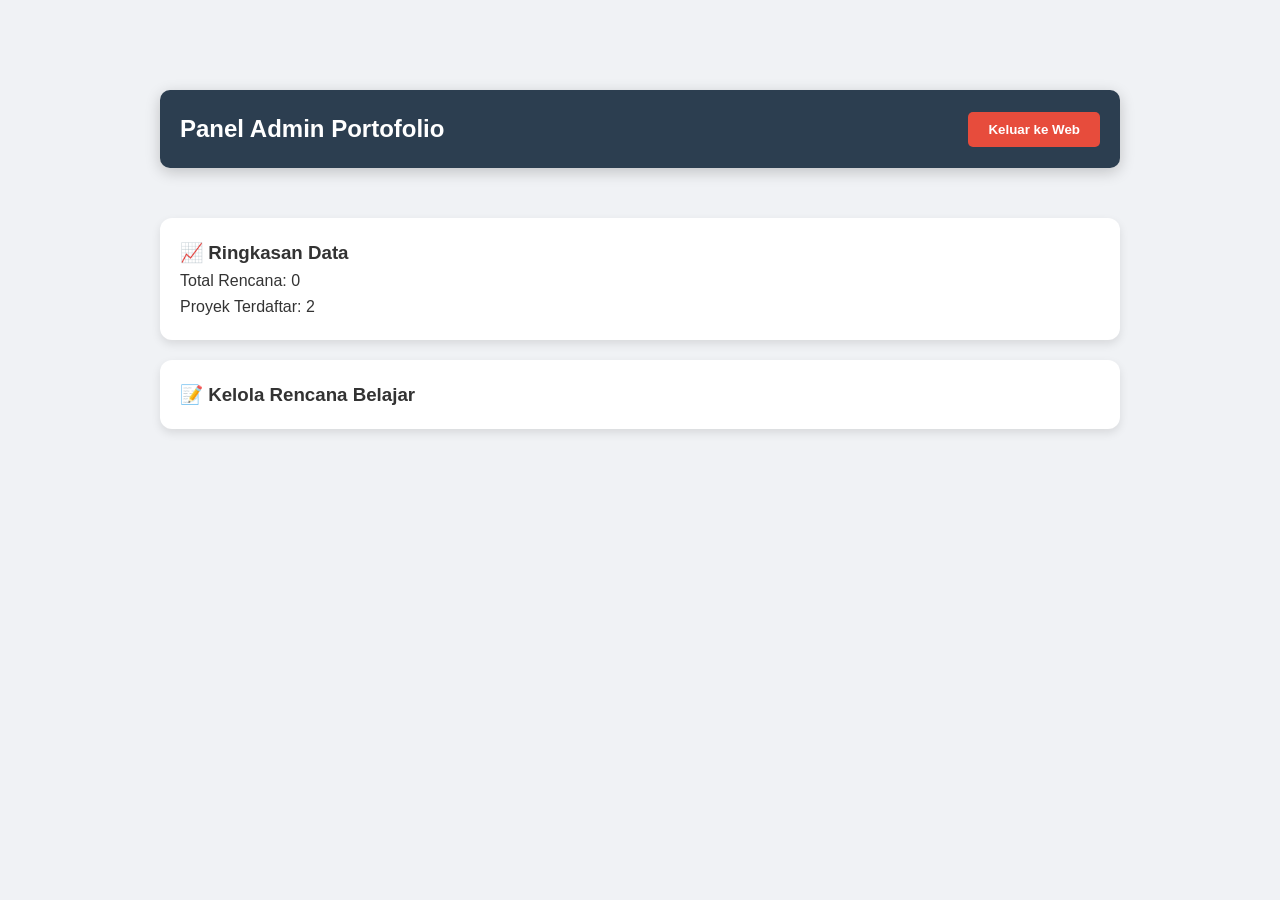
<file: admin.html>
<!DOCTYPE html>
<html lang="id">
<head>
    <meta charset="UTF-8">
    <meta name="viewport" content="width=device-width, initial-scale=1.0">
    <title>Admin Dashboard - Portofolio</title>
    <link rel="stylesheet" href="style.css">
    <style>
        .admin-container { max-width: 1000px; margin: 50px auto; padding: 20px; }
        .admin-card { background: white; padding: 20px; border-radius: 12px; box-shadow: 0 4px 10px rgba(0,0,0,0.1); margin-bottom: 20px; }
        .btn-logout { background: #e74c3c; color: white; border: none; padding: 10px 20px; border-radius: 5px; cursor: pointer; }
    </style>
</head>
<body style="background-color: #f0f2f5;">
    <div class="admin-container">
        <header style="flex-direction: row; justify-content: space-between; padding: 20px;">
            <h2>Panel Admin Portofolio</h2>
            <button class="btn-logout" onclick="location.href='index.html'">Keluar ke Web</button>
        </header>

        <div class="admin-card">
            <h3>📈 Ringkasan Data</h3>
            <p>Total Rencana: <span id="total-rencana">0</span></p>
            <p>Proyek Terdaftar: <span id="total-proyek">2</span></p>
        </div>

        <div class="admin-card">
            <h3>📝 Kelola Rencana Belajar</h3>
            <div id="admin-list-rencana">
                </div>
        </div>
    </div>

    <script src="admin.js"></script>
</body>
</html>
</file>
<file: style.css>
/* ==========================================
   1. BASE & RESET
========================================== */
html {
    scroll-behavior: smooth;
  }
  
  * {
    box-sizing: border-box;
    margin: 0;
    padding: 0;
  }
  
  body {
    font-family: "Segoe UI", Tahoma, Geneva, Verdana, sans-serif;
    background-color: #f4f4f4;
    color: #333;
    line-height: 1.6;
    padding: 20px;
    transition: background 0.3s, color 0.3s;
  }
  
  /* ==========================================
     2. LAYOUT & CONTAINER
  ========================================== */
  header {
    background-color: #2c3e50;
    color: white;
    padding: 40px 20px;
    text-align: center;
    border-radius: 10px;
    margin-bottom: 50px;
  
    display: flex;
    flex-direction: column;
    align-items: center;
    gap: 15px;
  
    position: relative;
    box-shadow: 0 4px 15px rgba(0, 0, 0, 0.2);
  }
  
  .section-fullwidth,
  #quote-area {
    width: 100%;
    max-width: 1400px;
    margin: 60px auto;
    background-color: white;
    padding: 60px 20px;
    border-radius: 15px;
    text-align: center;
  
    border-left: none !important;
    box-shadow: 0 4px 15px rgba(0, 0, 0, 0.05);
    transition: transform 0.3s ease, box-shadow 0.3s ease;
  }
  
  .section-fullwidth:hover,
  #quote-area:hover {
    transform: translateY(-5px);
    box-shadow: 0 10px 25px rgba(0, 0, 0, 0.1);
  }
  
  #tentang {
    border-bottom: 5px solid #3498db;
  }
  
  #quote-area {
    border-bottom: 5px solid #e74c3c;
  }
  
  .inner-content {
    max-width: 800px;
    margin: 0 auto;
  }
  
  #profil-card {
    text-align: center;
  }
  
  /* Grid */
  .container {
    display: grid;
    grid-template-columns: repeat(auto-fit, minmax(350px, 1fr));
    gap: 25px;
    max-width: 1400px;
    margin: 60px auto;
    padding: 0 20px;
  }
  
  section {
    background-color: white;
    padding: 25px;
    border-left: 5px solid #3498db;
    border-radius: 8px;
  
    display: flex;
    flex-direction: column;
  
    box-shadow: 0 4px 6px rgba(0, 0, 0, 0.05);
    transition: all 0.3s ease;
  }
  
  section:hover {
    transform: translateY(-10px);
    box-shadow: 0 15px 30px rgba(0, 0, 0, 0.1);
    border-left-color: #2ecc71;
  }
  
  /* ==========================================
     3. COMPONENTS
  ========================================== */
  
  /* Profile */
  .profile-img {
    width: 150px;
    height: 150px;
    object-fit: cover;
    border-radius: 50%;
    border: 4px solid #3498db;
    margin: 20px auto;
    display: block;
    transition: transform 0.3s ease;
  }
  
  .profile-img:hover {
    transform: scale(1.05) rotate(3deg);
  }
  
  /* Bio */
  .bio-text p {
    text-align: center;
    max-width: 850px;
    margin: 0 auto 20px;
    font-size: 1.1rem;
  }
  
  .bio-text p:first-child {
    font-size: 1.1rem;
  }
  
  .dark-theme .bio-text p {
    color: #ddd;
  }
  
  /* Skills */
  .skills-container {
    margin-top: 25px;
    padding-top: 15px;
    border-top: 1px dashed #ddd;
    text-align: center;
  }
  
  .skills-icons {
    display: flex;
    justify-content: center;
    gap: 10px;
    margin-top: 10px;
    flex-wrap: wrap;
  }
  
  .skills-icons span {
    background: #f0f0f0;
    padding: 6px 12px;
    border-radius: 20px;
    font-size: 0.85rem;
    font-weight: bold;
    color: #2c3e50;
    transition: all 0.3s;
  }
  
  .skills-icons span:hover {
    background: #3498db;
    color: white;
    transform: translateY(-3px);
  }
  
  /* Button CV */
  .btn-cv {
    display: inline-block;
    margin-top: 20px;
    padding: 10px 20px;
    background-color: #2c3e50;
    color: white;
    text-decoration: none;
    border-radius: 8px;
    font-weight: bold;
    transition: all 0.3s;
  }
  
  .btn-cv:hover {
    background-color: #1a252f;
    transform: scale(1.05);
  }
  
  /* Navigation */
  nav a {
    color: #3498db;
    text-decoration: none;
    font-weight: bold;
    margin: 0 10px;
    transition: color 0.3s;
  }
  
  nav a:hover {
    color: #e74c3c;
  }
  
  /* Todo */
  #daftar-rencana {
    margin-top: 15px;
  }
  
  #daftar-rencana li {
    list-style: none;
    padding: 12px;
    background: #f9f9f9;
    margin-bottom: 8px;
    border-radius: 5px;
    cursor: pointer;
  
    transition: all 0.3s ease;
    animation: slideIn 0.4s ease forwards;
  }
  
  #daftar-rencana li:hover {
    background: #edf7ff;
    transform: translateX(5px);
  }
  
  /* Grafik */
  #grafik-area {
    display: flex;
    flex-direction: column;
    align-items: center;
    justify-content: center;
    min-height: 400px;
  }
  
  .chart-container {
    position: relative;
    width: 100%;
    max-width: 280px;
    margin: auto;
    display: flex;
    justify-content: center;
    align-items: center;
  }
  
  canvas {
    width: 100% !important;
    height: auto !important;
  }
  
  /* Timer */
  .timer-card {
    background: linear-gradient(135deg, #2c3e50, #4ca1af);
    color: white !important;
    text-align: center;
    border: none !important;
  }
  
  .timer-finish {
    background: linear-gradient(135deg, #27ae60, #2ecc71, #a8e063) !important;
    box-shadow: 0 10px 30px rgba(46, 204, 113, 0.4);
    transition: all 0.5s ease;
  }
  
  .timer-warning {
    animation: warningGlow 1s infinite;
    border: 2px solid #e74c3c !important;
  }
  
  #display-timer {
    font-size: 4rem;
    font-family: "Courier New", monospace;
    margin: 15px 0;
    text-shadow: 2px 2px 10px rgba(0, 0, 0, 0.3);
  }
  
  /* Quote */
  #quote-area p {
    margin: auto 0;
    font-style: italic;
    font-size: 1.1rem;
    padding: 15px 0;
  }
  
  /* ==========================================
     4. BUTTON & INPUT
  ========================================== */
  button,
  .btn-timer {
    cursor: pointer;
    font-weight: bold;
    transition: all 0.2s;
  }
  
  .btn-kontak {
    background-color: #3498db;
    color: white;
    padding: 12px 24px;
    border: none;
    border-radius: 25px;
    margin-top: auto;
    animation: floating 2s infinite ease-in-out;
  }
  
  .btn-kontak:hover {
    background-color: #2980b9;
    transform: scale(1.05);
  }
  
  .input-group {
    display: flex;
    gap: 10px;
    margin-top: 15px;
  }
  
  #input-rencana {
    flex: 1;
    padding: 10px;
  }
  
  #btn-tambah {
    padding: 10px 20px;
    background-color: #2ecc71;
    color: white;
    border: none;
    border-radius: 5px;
  }
  
  /* Timer Buttons */
  .timer-controls {
    display: flex;
    justify-content: center;
    gap: 10px;
  }
  
  .btn-timer {
    padding: 10px 20px;
    border: none;
    border-radius: 5px;
    text-transform: uppercase;
  }
  
  .btn-start { background: #2ecc71; color: white; }
  .btn-pause { background: #f1c40f; color: #2c3e50; }
  .btn-reset { background: #e74c3c; color: white; }
  
  /* Input */
  input {
    padding: 8px;
    border: 1px solid #ddd;
    border-radius: 5px;
  }
  
  #input-durasi {
    background: rgba(255,255,255,0.1);
    border: 2px solid rgba(255,255,255,0.2);
    color: white;
    width: 70px;
    text-align: center;
  }
  
  input:focus,
  textarea:focus {
    outline: none;
    border-color: #3498db !important;
    box-shadow: 0 0 8px rgba(52, 152, 219, 0.3);
  }
  
  /* Form */
  #form-kontak {
    max-width: 500px;
    margin: 20px auto;
    display: flex;
    flex-direction: column;
    gap: 15px;
  }
  
  #form-kontak input,
  #form-kontak textarea {
    width: 100%;
    padding: 12px;
    border: 1px solid #ccc;
    border-radius: 8px;
    font-family: inherit;
  }
  
  #btn-kirim {
    background-color: #27ae60;
    color: white;
    border: none;
    padding: 12px;
    border-radius: 8px;
    font-weight: bold;
    transition: 0.3s;
  }
  
  #btn-kirim:hover {
    background-color: #219150;
    transform: translateY(-2px);
  }
  
  /* ==========================================
     5. FOOTER
  ========================================== */
  .footer-modern {
    background-color: #2c3e50;
    color: white;
    padding: 40px 20px;
    margin-top: 50px;
    border-radius: 15px 15px 0 0;
    text-align: center;
  }
  
  .social-links {
    display: flex;
    justify-content: center;
    gap: 20px;
    margin: 20px 0;
  }
  
  .social-links a {
    color: white;
    text-decoration: none;
    padding: 8px 15px;
    border: 1px solid rgba(255,255,255,0.2);
    border-radius: 20px;
  }
  
  .social-links a:hover {
    background-color: #3498db;
  }
  
  /* ==========================================
     6. DARK MODE
  ========================================== */
  .dark-theme {
    background-color: #1a1a1a !important;
    color: #ffffff !important;
  }
  
  .dark-theme section,
  .dark-theme .section-fullwidth,
  .dark-theme #quote-area {
    background-color: #333 !important;
  }
  
  .dark-theme section {
    border-left-color: #f1c40f;
  }
  
  .dark-theme .theme-toggle {
    border-color: #f1c40f;
  }
  
  /* Theme Button */
  .theme-toggle {
    background: rgba(255, 255, 255, 0.1);
    border: 2px solid white;
    border-radius: 50%;
    width: 45px;
    height: 45px;
  
    display: flex;
    align-items: center;
    justify-content: center;
  
    font-size: 1.4rem;
    cursor: pointer;
    transition: 0.3s cubic-bezier(0.175, 0.885, 0.32, 1.275);
  }
  
  .theme-toggle:hover {
    transform: scale(1.1) rotate(15deg);
    background: rgba(255, 255, 255, 0.2);
  }
  
  /* ==========================================
     7. ANIMATION
  ========================================== */
  @keyframes warningGlow {
    0% { box-shadow: 0 0 5px #e74c3c; }
    50% { box-shadow: 0 0 30px #e74c3c; }
    100% { box-shadow: 0 0 5px #e74c3c; }
  }
  
  @keyframes slideIn {
    from { opacity: 0; transform: translateX(-20px); }
    to { opacity: 1; transform: translateX(0); }
  }
  
  @keyframes profileGlow {
    0% { box-shadow: 0 0 5px rgba(52,152,219,0.5); }
    50% { box-shadow: 0 0 25px rgba(52,152,219,0.8); }
    100% { box-shadow: 0 0 5px rgba(52,152,219,0.5); }
  }
  
  @keyframes floating {
    0% { transform: translateY(0); }
    50% { transform: translateY(-5px); }
    100% { transform: translateY(0); }
  }
  
  #gh-img {
    animation: profileGlow 3s infinite ease-in-out;
  }
  
  /* ==========================================
     8. BACK TO TOP
  ========================================== */
  #btn-back-to-top {
    display: none;
    position: fixed;
    bottom: 30px;
    right: 30px;
    z-index: 99;
  
    width: 50px;
    height: 50px;
  
    background-color: #3498db;
    color: white;
  
    border: none;
    border-radius: 50%;
    font-size: 20px;
    padding: 15px;
  
    box-shadow: 0 4px 10px rgba(0,0,0,0.3);
    transition: all 0.3s ease;
  }
  
  #btn-back-to-top:hover {
    background-color: #2c3e50;
    transform: scale(1.1);
  }
  
  .dark-theme #btn-back-to-top {
    background-color: #f1c40f;
    color: #333;
  }
  
  /* ==========================================
     9. NAVIGATION
  ========================================== */
  .nav-container {
    display: flex;
    align-items: center;
  }
  
  .hamburger {
    display: none;
    flex-direction: column;
    gap: 5px;
    cursor: pointer;
    margin-left: 15px;
  }
  
  .hamburger span {
    width: 25px;
    height: 3px;
    background-color: var(--text-color, white);
    transition: 0.3s;
  }
  
  /* Animation */
  .hamburger.toggle span:nth-child(1) {
    transform: rotate(-45deg) translate(-5px, 6px);
  }
  
  .hamburger.toggle span:nth-child(2) {
    opacity: 0;
  }
  
  .hamburger.toggle span:nth-child(3) {
    transform: rotate(45deg) translate(-5px, -6px);
  }
  
  /* ==========================================
     10. RESPONSIVE
  ========================================== */
  @media (max-width: 768px) {
    body {
      margin: 10px;
    }
  
    .container {
      flex-direction: column;
    }
  
    section {
      min-width: 100%;
    }
  
    .hamburger {
      display: flex;
    }
  
    .nav-menu {
      display: none;
      flex-direction: column;
      position: absolute;
      top: 70px;
      right: 20px;
  
      background-color: var(--bg-color, white);
      border: 1px solid #ccc;
      padding: 20px;
      border-radius: 8px;
  
      box-shadow: 0 4px 10px rgba(0,0,0,0.1);
      z-index: 100;
    }
  
    .nav-menu.active {
      display: flex;
    }
  
    .nav-menu a {
      margin: 10px 0;
    }
  }
  
  @media (max-width: 600px) {
    #daftar-rencana li {
      font-size: 14px;
      padding: 15px;
      flex-direction: column;
      align-items: flex-start;
      gap: 10px;
    }
  
    .btn-hapus {
      width: 100%;
      text-align: center;
    }
  }
  
  @media (min-width: 992px) {
    #rencana-section {
      grid-column: span 2;
    }
  }

  .skeleton {
    background: #eee;
    background: linear-gradient(110deg, #ececec 8%, #f5f5f5 18%, #ececec 33%);
    border-radius: 5px;
    background-size: 200% 100%;
    animation: 1.5s shine linear infinite;
  }
  
  @keyframes shine {
    to { background-position-x: -200%; }
  }

  .project-grid {
    display: grid;
    grid-template-columns: repeat(auto-fit, minmax(280px, 1fr));
    gap: 20px;
    margin-top: 20px;
  }
  
  .project-card {
    background: var(--bg-card, white);
    border-radius: 15px;
    padding: 25px;
    box-shadow: 0 4px 15px rgba(0,0,0,0.1);
    transition: all 0.3s ease;
    border: 1px solid rgba(0,0,0,0.05);
  }
  
  .project-card:hover {
    transform: translateY(-10px);
    box-shadow: 0 12px 25px rgba(0,0,0,0.15);
    border-color: #3498db;
  }
  
  .badge {
    display: inline-block;
    background: #3498db; /* Biru default */
    color: white;
    padding: 4px 12px;
    border-radius: 20px;
    font-size: 0.7rem;
    margin-top: 10px;
    margin-right: 5px;
    font-weight: bold;
  }
  
/* Warna khusus untuk kategori proyek */
.project-card .badge:nth-of-type(1) {
    background: #3498db; /* Biru untuk jenis proyek */
  }
  
  .project-card .badge:nth-of-type(2) {
    background: #2ecc71; /* Hijau untuk platform */
  }
  
  /* Tambahkan sedikit transisi halus pada gambar/icon jika ada */
  .project-card h4 {
    margin-bottom: 10px;
    color: var(--header-color, #2c3e50);
  }

  .dashboard-grid {
    display: grid;
    grid-template-columns: repeat(auto-fit, minmax(150px, 1fr));
    gap: 15px;
    margin-top: 20px;
  }
  
  .stat-card {
    background: var(--bg-card, white);
    padding: 20px;
    border-radius: 12px;
    text-align: center;
    box-shadow: 0 4px 10px rgba(0,0,0,0.05);
    border-bottom: 4px solid #3498db;
  }
  
  .stat-value {
    display: block;
    font-size: 1.8rem;
    font-weight: bold;
    color: #2c3e50;
  }
  
  .stat-label {
    font-size: 0.8rem;
    color: #7f8c8d;
    text-transform: uppercase;
    letter-spacing: 1px;
  }
</file>
